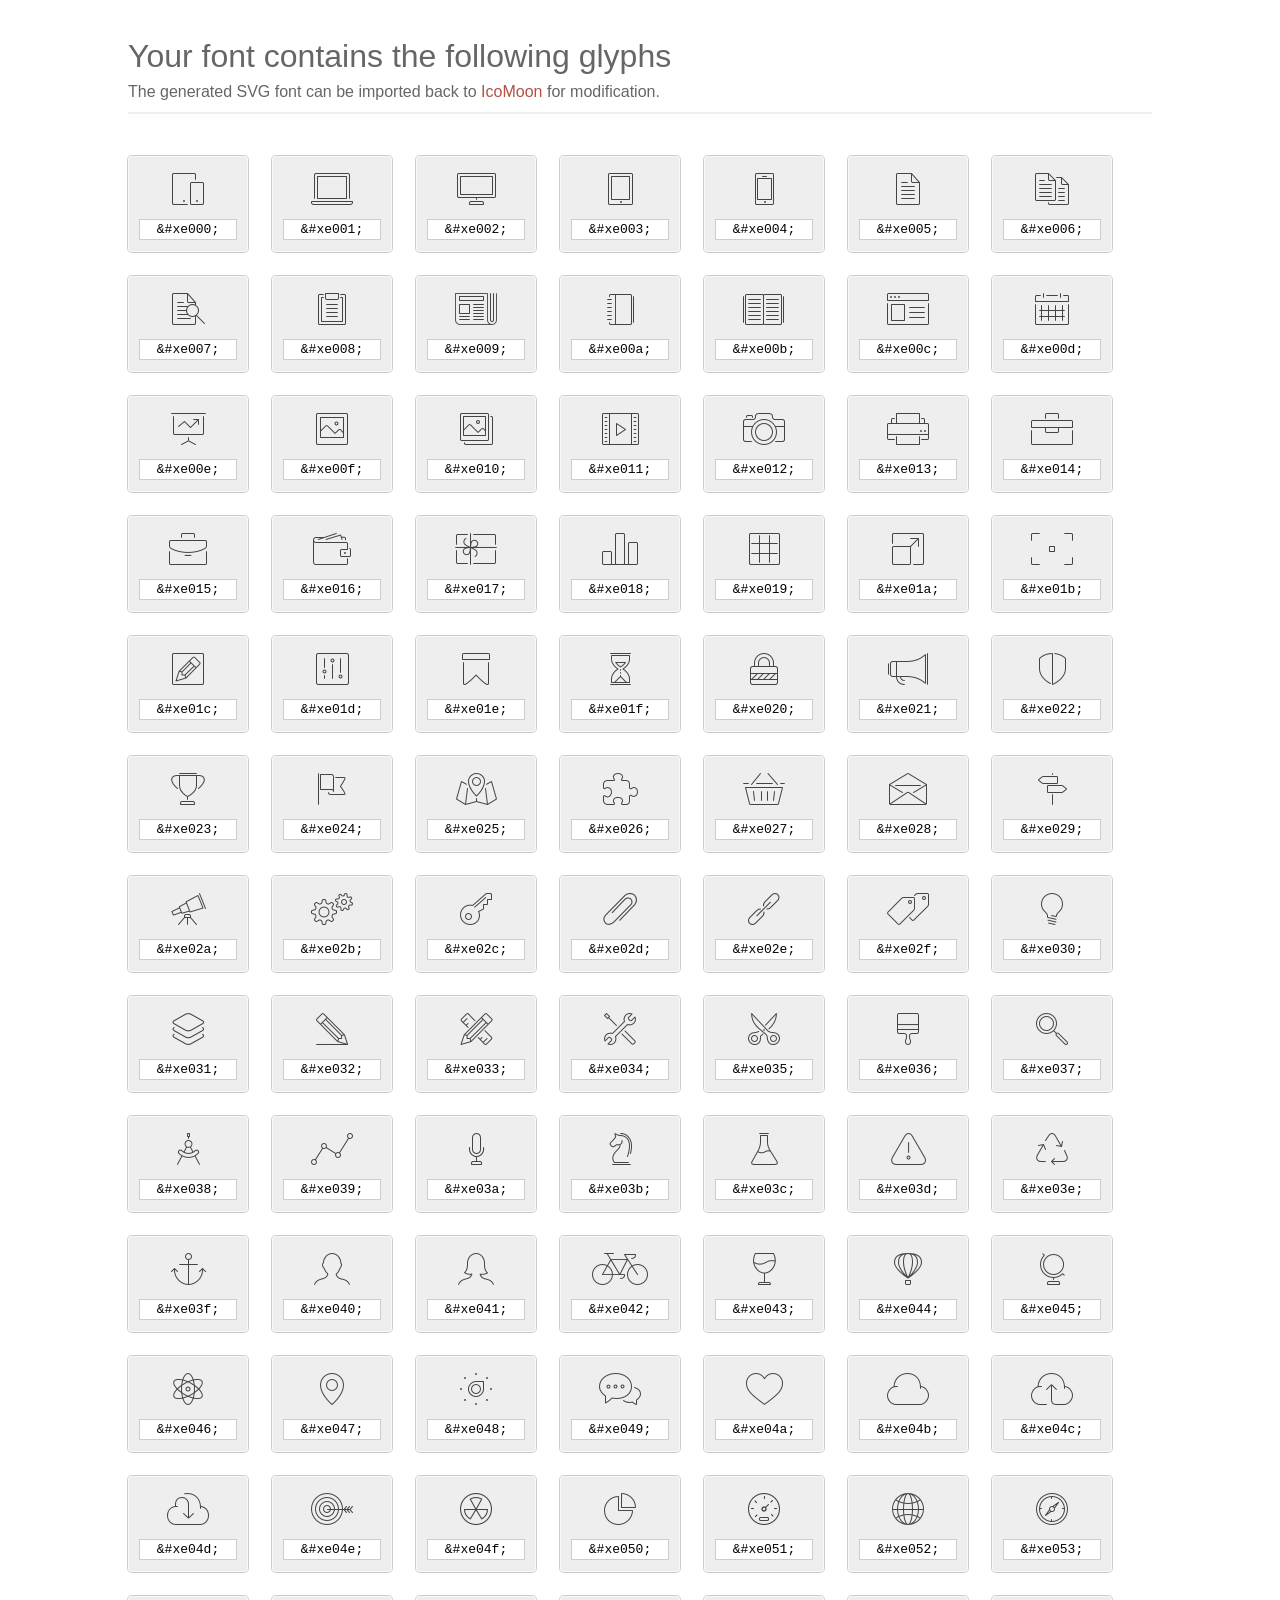
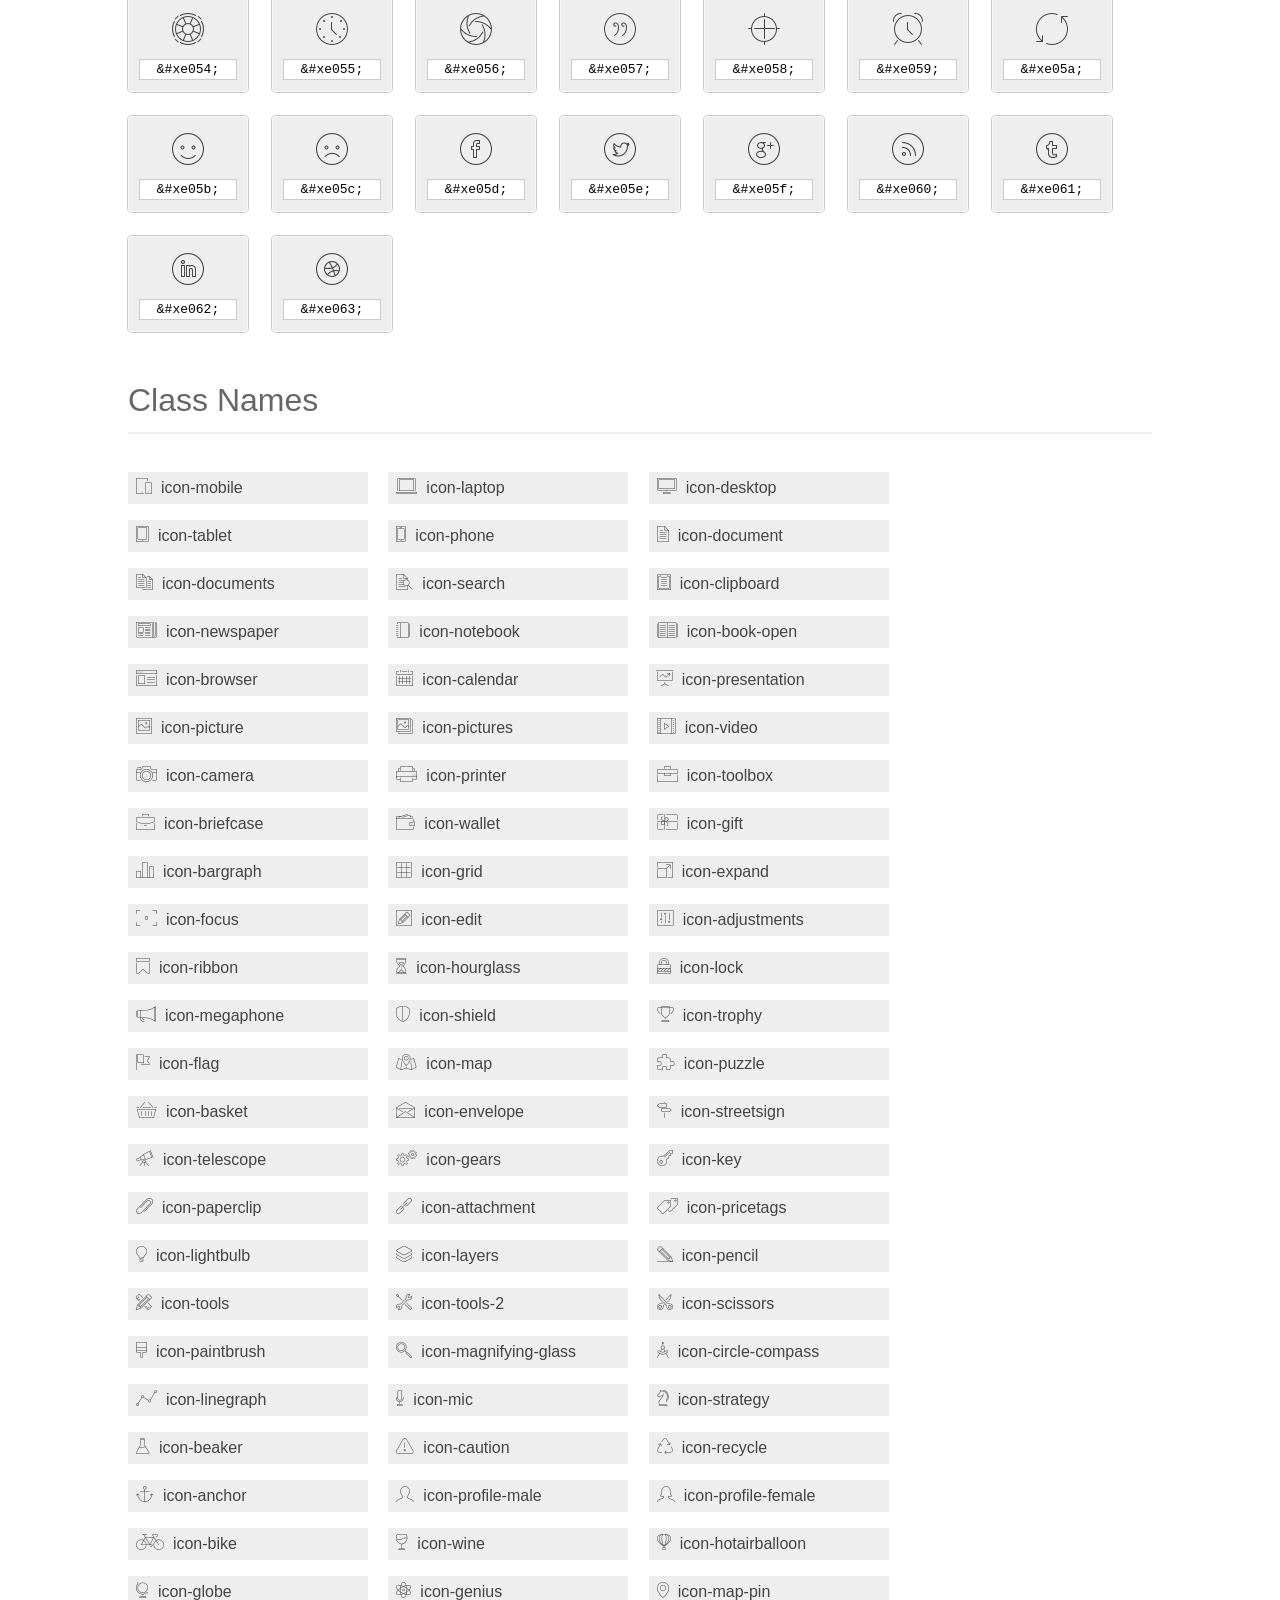
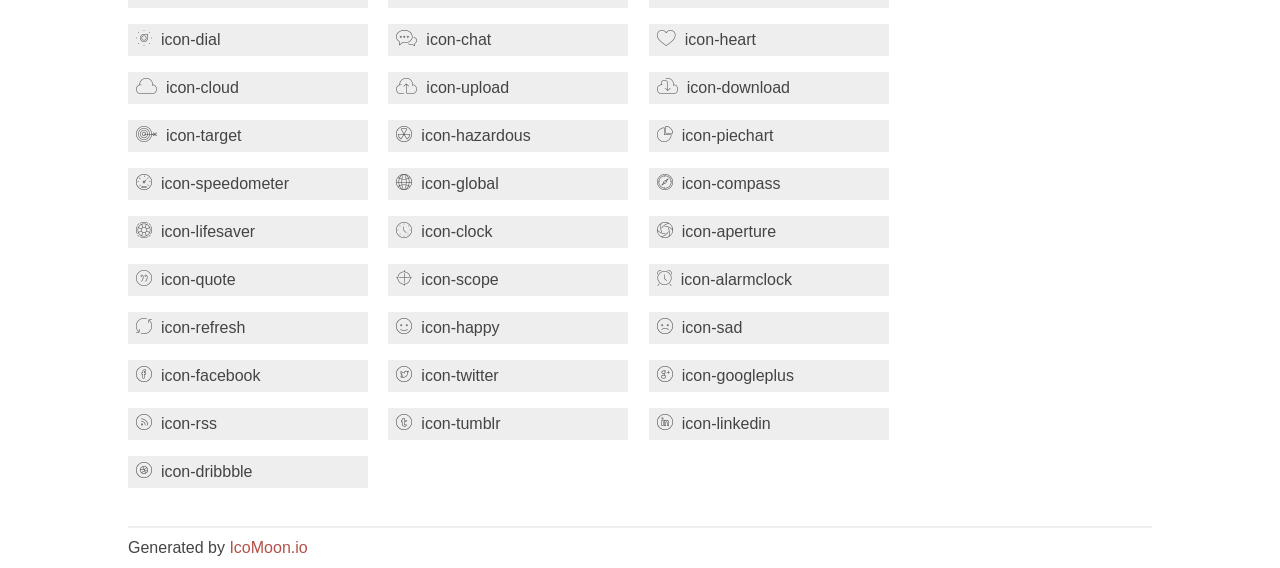
<file: fonts/et-line-font/index.html>
<!doctype html>
<html>
<head>
<title>Your Font/Glyphs</title>
<link rel="stylesheet" href="style.css" />
<!--[if lte IE 7]><script src="lte-ie7.js"></script><![endif]-->
<style>
	section, header, footer {display: block;}
	body {
		font-family: sans-serif;
		color: #444;
		line-height: 1.5;
		font-size: 1em;
	}
	* {
		-moz-box-sizing: border-box;
		-webkit-box-sizing: border-box;
		box-sizing: border-box;
		margin: 0;
		padding: 0;
	}
	.glyph {
		font-size: 16px;
		float: left;
		text-align: center;
		background: #eee;
		padding: .75em;
		margin: .75em 1.5em .75em 0;
		width: 7.5em;
		border-radius: .25em;
		box-shadow: inset 0 0 0 1px #f8f8f8, 0 0 0 1px #CCC;
	}
	.glyph input {
		font-family: consolas, monospace;
		font-size: 13px;
		width: 100%;
		text-align: center;
		border: 0;
		box-shadow: 0 0 0 1px #ccc;
		padding: .125em;
	}
	.w-main {
		width: 80%;
	}
	.centered {
		margin-left: auto;
		margin-right: auto;
	}
	.fs1 {
		font-size: 2em;
	}
	header {
		margin: 2em 0;
		padding-bottom: .5em;
		color: #666;
		box-shadow: 0 2px #eee;
	}
	header h1 {
		font-size: 2em;
		font-weight: normal;
	}
	.clearfix:before, .clearfix:after { content: ""; display: table; }
	.clearfix:after, .clear { clear: both; }
	footer {
		margin-top: 2em;
		padding: .5em 0;
		box-shadow: 0 -2px #eee;
	}
	a, a:visited {
		color: #B35047;
		text-decoration: none;
	}
	a:hover, a:focus {color: #000;}
	.box1 {
		font-size: 16px;
		display: inline-block;
		width: 15em;
		padding: .25em .5em;
		background: #eee;
		margin: .5em 1em .5em 0;
	}
</style>
</head>
<body>
	<div class="w-main centered">
	<section class="mtm clearfix" id="glyphs">
	<header>
		<h1>Your font contains the following glyphs</h1>
		<p>The generated SVG font can be imported back to <a href="https://icomoon.io/app">IcoMoon</a> for modification.</p>
	</header>
	<div class="glyph">
		<div class="fs1" aria-hidden="true" data-icon="&#xe000;"></div>
		<input type="text" readonly="readonly" value="&amp;#xe000;" />
	</div>
	<div class="glyph">
		<div class="fs1" aria-hidden="true" data-icon="&#xe001;"></div>
		<input type="text" readonly="readonly" value="&amp;#xe001;" />
	</div>
	<div class="glyph">
		<div class="fs1" aria-hidden="true" data-icon="&#xe002;"></div>
		<input type="text" readonly="readonly" value="&amp;#xe002;" />
	</div>
	<div class="glyph">
		<div class="fs1" aria-hidden="true" data-icon="&#xe003;"></div>
		<input type="text" readonly="readonly" value="&amp;#xe003;" />
	</div>
	<div class="glyph">
		<div class="fs1" aria-hidden="true" data-icon="&#xe004;"></div>
		<input type="text" readonly="readonly" value="&amp;#xe004;" />
	</div>
	<div class="glyph">
		<div class="fs1" aria-hidden="true" data-icon="&#xe005;"></div>
		<input type="text" readonly="readonly" value="&amp;#xe005;" />
	</div>
	<div class="glyph">
		<div class="fs1" aria-hidden="true" data-icon="&#xe006;"></div>
		<input type="text" readonly="readonly" value="&amp;#xe006;" />
	</div>
	<div class="glyph">
		<div class="fs1" aria-hidden="true" data-icon="&#xe007;"></div>
		<input type="text" readonly="readonly" value="&amp;#xe007;" />
	</div>
	<div class="glyph">
		<div class="fs1" aria-hidden="true" data-icon="&#xe008;"></div>
		<input type="text" readonly="readonly" value="&amp;#xe008;" />
	</div>
	<div class="glyph">
		<div class="fs1" aria-hidden="true" data-icon="&#xe009;"></div>
		<input type="text" readonly="readonly" value="&amp;#xe009;" />
	</div>
	<div class="glyph">
		<div class="fs1" aria-hidden="true" data-icon="&#xe00a;"></div>
		<input type="text" readonly="readonly" value="&amp;#xe00a;" />
	</div>
	<div class="glyph">
		<div class="fs1" aria-hidden="true" data-icon="&#xe00b;"></div>
		<input type="text" readonly="readonly" value="&amp;#xe00b;" />
	</div>
	<div class="glyph">
		<div class="fs1" aria-hidden="true" data-icon="&#xe00c;"></div>
		<input type="text" readonly="readonly" value="&amp;#xe00c;" />
	</div>
	<div class="glyph">
		<div class="fs1" aria-hidden="true" data-icon="&#xe00d;"></div>
		<input type="text" readonly="readonly" value="&amp;#xe00d;" />
	</div>
	<div class="glyph">
		<div class="fs1" aria-hidden="true" data-icon="&#xe00e;"></div>
		<input type="text" readonly="readonly" value="&amp;#xe00e;" />
	</div>
	<div class="glyph">
		<div class="fs1" aria-hidden="true" data-icon="&#xe00f;"></div>
		<input type="text" readonly="readonly" value="&amp;#xe00f;" />
	</div>
	<div class="glyph">
		<div class="fs1" aria-hidden="true" data-icon="&#xe010;"></div>
		<input type="text" readonly="readonly" value="&amp;#xe010;" />
	</div>
	<div class="glyph">
		<div class="fs1" aria-hidden="true" data-icon="&#xe011;"></div>
		<input type="text" readonly="readonly" value="&amp;#xe011;" />
	</div>
	<div class="glyph">
		<div class="fs1" aria-hidden="true" data-icon="&#xe012;"></div>
		<input type="text" readonly="readonly" value="&amp;#xe012;" />
	</div>
	<div class="glyph">
		<div class="fs1" aria-hidden="true" data-icon="&#xe013;"></div>
		<input type="text" readonly="readonly" value="&amp;#xe013;" />
	</div>
	<div class="glyph">
		<div class="fs1" aria-hidden="true" data-icon="&#xe014;"></div>
		<input type="text" readonly="readonly" value="&amp;#xe014;" />
	</div>
	<div class="glyph">
		<div class="fs1" aria-hidden="true" data-icon="&#xe015;"></div>
		<input type="text" readonly="readonly" value="&amp;#xe015;" />
	</div>
	<div class="glyph">
		<div class="fs1" aria-hidden="true" data-icon="&#xe016;"></div>
		<input type="text" readonly="readonly" value="&amp;#xe016;" />
	</div>
	<div class="glyph">
		<div class="fs1" aria-hidden="true" data-icon="&#xe017;"></div>
		<input type="text" readonly="readonly" value="&amp;#xe017;" />
	</div>
	<div class="glyph">
		<div class="fs1" aria-hidden="true" data-icon="&#xe018;"></div>
		<input type="text" readonly="readonly" value="&amp;#xe018;" />
	</div>
	<div class="glyph">
		<div class="fs1" aria-hidden="true" data-icon="&#xe019;"></div>
		<input type="text" readonly="readonly" value="&amp;#xe019;" />
	</div>
	<div class="glyph">
		<div class="fs1" aria-hidden="true" data-icon="&#xe01a;"></div>
		<input type="text" readonly="readonly" value="&amp;#xe01a;" />
	</div>
	<div class="glyph">
		<div class="fs1" aria-hidden="true" data-icon="&#xe01b;"></div>
		<input type="text" readonly="readonly" value="&amp;#xe01b;" />
	</div>
	<div class="glyph">
		<div class="fs1" aria-hidden="true" data-icon="&#xe01c;"></div>
		<input type="text" readonly="readonly" value="&amp;#xe01c;" />
	</div>
	<div class="glyph">
		<div class="fs1" aria-hidden="true" data-icon="&#xe01d;"></div>
		<input type="text" readonly="readonly" value="&amp;#xe01d;" />
	</div>
	<div class="glyph">
		<div class="fs1" aria-hidden="true" data-icon="&#xe01e;"></div>
		<input type="text" readonly="readonly" value="&amp;#xe01e;" />
	</div>
	<div class="glyph">
		<div class="fs1" aria-hidden="true" data-icon="&#xe01f;"></div>
		<input type="text" readonly="readonly" value="&amp;#xe01f;" />
	</div>
	<div class="glyph">
		<div class="fs1" aria-hidden="true" data-icon="&#xe020;"></div>
		<input type="text" readonly="readonly" value="&amp;#xe020;" />
	</div>
	<div class="glyph">
		<div class="fs1" aria-hidden="true" data-icon="&#xe021;"></div>
		<input type="text" readonly="readonly" value="&amp;#xe021;" />
	</div>
	<div class="glyph">
		<div class="fs1" aria-hidden="true" data-icon="&#xe022;"></div>
		<input type="text" readonly="readonly" value="&amp;#xe022;" />
	</div>
	<div class="glyph">
		<div class="fs1" aria-hidden="true" data-icon="&#xe023;"></div>
		<input type="text" readonly="readonly" value="&amp;#xe023;" />
	</div>
	<div class="glyph">
		<div class="fs1" aria-hidden="true" data-icon="&#xe024;"></div>
		<input type="text" readonly="readonly" value="&amp;#xe024;" />
	</div>
	<div class="glyph">
		<div class="fs1" aria-hidden="true" data-icon="&#xe025;"></div>
		<input type="text" readonly="readonly" value="&amp;#xe025;" />
	</div>
	<div class="glyph">
		<div class="fs1" aria-hidden="true" data-icon="&#xe026;"></div>
		<input type="text" readonly="readonly" value="&amp;#xe026;" />
	</div>
	<div class="glyph">
		<div class="fs1" aria-hidden="true" data-icon="&#xe027;"></div>
		<input type="text" readonly="readonly" value="&amp;#xe027;" />
	</div>
	<div class="glyph">
		<div class="fs1" aria-hidden="true" data-icon="&#xe028;"></div>
		<input type="text" readonly="readonly" value="&amp;#xe028;" />
	</div>
	<div class="glyph">
		<div class="fs1" aria-hidden="true" data-icon="&#xe029;"></div>
		<input type="text" readonly="readonly" value="&amp;#xe029;" />
	</div>
	<div class="glyph">
		<div class="fs1" aria-hidden="true" data-icon="&#xe02a;"></div>
		<input type="text" readonly="readonly" value="&amp;#xe02a;" />
	</div>
	<div class="glyph">
		<div class="fs1" aria-hidden="true" data-icon="&#xe02b;"></div>
		<input type="text" readonly="readonly" value="&amp;#xe02b;" />
	</div>
	<div class="glyph">
		<div class="fs1" aria-hidden="true" data-icon="&#xe02c;"></div>
		<input type="text" readonly="readonly" value="&amp;#xe02c;" />
	</div>
	<div class="glyph">
		<div class="fs1" aria-hidden="true" data-icon="&#xe02d;"></div>
		<input type="text" readonly="readonly" value="&amp;#xe02d;" />
	</div>
	<div class="glyph">
		<div class="fs1" aria-hidden="true" data-icon="&#xe02e;"></div>
		<input type="text" readonly="readonly" value="&amp;#xe02e;" />
	</div>
	<div class="glyph">
		<div class="fs1" aria-hidden="true" data-icon="&#xe02f;"></div>
		<input type="text" readonly="readonly" value="&amp;#xe02f;" />
	</div>
	<div class="glyph">
		<div class="fs1" aria-hidden="true" data-icon="&#xe030;"></div>
		<input type="text" readonly="readonly" value="&amp;#xe030;" />
	</div>
	<div class="glyph">
		<div class="fs1" aria-hidden="true" data-icon="&#xe031;"></div>
		<input type="text" readonly="readonly" value="&amp;#xe031;" />
	</div>
	<div class="glyph">
		<div class="fs1" aria-hidden="true" data-icon="&#xe032;"></div>
		<input type="text" readonly="readonly" value="&amp;#xe032;" />
	</div>
	<div class="glyph">
		<div class="fs1" aria-hidden="true" data-icon="&#xe033;"></div>
		<input type="text" readonly="readonly" value="&amp;#xe033;" />
	</div>
	<div class="glyph">
		<div class="fs1" aria-hidden="true" data-icon="&#xe034;"></div>
		<input type="text" readonly="readonly" value="&amp;#xe034;" />
	</div>
	<div class="glyph">
		<div class="fs1" aria-hidden="true" data-icon="&#xe035;"></div>
		<input type="text" readonly="readonly" value="&amp;#xe035;" />
	</div>
	<div class="glyph">
		<div class="fs1" aria-hidden="true" data-icon="&#xe036;"></div>
		<input type="text" readonly="readonly" value="&amp;#xe036;" />
	</div>
	<div class="glyph">
		<div class="fs1" aria-hidden="true" data-icon="&#xe037;"></div>
		<input type="text" readonly="readonly" value="&amp;#xe037;" />
	</div>
	<div class="glyph">
		<div class="fs1" aria-hidden="true" data-icon="&#xe038;"></div>
		<input type="text" readonly="readonly" value="&amp;#xe038;" />
	</div>
	<div class="glyph">
		<div class="fs1" aria-hidden="true" data-icon="&#xe039;"></div>
		<input type="text" readonly="readonly" value="&amp;#xe039;" />
	</div>
	<div class="glyph">
		<div class="fs1" aria-hidden="true" data-icon="&#xe03a;"></div>
		<input type="text" readonly="readonly" value="&amp;#xe03a;" />
	</div>
	<div class="glyph">
		<div class="fs1" aria-hidden="true" data-icon="&#xe03b;"></div>
		<input type="text" readonly="readonly" value="&amp;#xe03b;" />
	</div>
	<div class="glyph">
		<div class="fs1" aria-hidden="true" data-icon="&#xe03c;"></div>
		<input type="text" readonly="readonly" value="&amp;#xe03c;" />
	</div>
	<div class="glyph">
		<div class="fs1" aria-hidden="true" data-icon="&#xe03d;"></div>
		<input type="text" readonly="readonly" value="&amp;#xe03d;" />
	</div>
	<div class="glyph">
		<div class="fs1" aria-hidden="true" data-icon="&#xe03e;"></div>
		<input type="text" readonly="readonly" value="&amp;#xe03e;" />
	</div>
	<div class="glyph">
		<div class="fs1" aria-hidden="true" data-icon="&#xe03f;"></div>
		<input type="text" readonly="readonly" value="&amp;#xe03f;" />
	</div>
	<div class="glyph">
		<div class="fs1" aria-hidden="true" data-icon="&#xe040;"></div>
		<input type="text" readonly="readonly" value="&amp;#xe040;" />
	</div>
	<div class="glyph">
		<div class="fs1" aria-hidden="true" data-icon="&#xe041;"></div>
		<input type="text" readonly="readonly" value="&amp;#xe041;" />
	</div>
	<div class="glyph">
		<div class="fs1" aria-hidden="true" data-icon="&#xe042;"></div>
		<input type="text" readonly="readonly" value="&amp;#xe042;" />
	</div>
	<div class="glyph">
		<div class="fs1" aria-hidden="true" data-icon="&#xe043;"></div>
		<input type="text" readonly="readonly" value="&amp;#xe043;" />
	</div>
	<div class="glyph">
		<div class="fs1" aria-hidden="true" data-icon="&#xe044;"></div>
		<input type="text" readonly="readonly" value="&amp;#xe044;" />
	</div>
	<div class="glyph">
		<div class="fs1" aria-hidden="true" data-icon="&#xe045;"></div>
		<input type="text" readonly="readonly" value="&amp;#xe045;" />
	</div>
	<div class="glyph">
		<div class="fs1" aria-hidden="true" data-icon="&#xe046;"></div>
		<input type="text" readonly="readonly" value="&amp;#xe046;" />
	</div>
	<div class="glyph">
		<div class="fs1" aria-hidden="true" data-icon="&#xe047;"></div>
		<input type="text" readonly="readonly" value="&amp;#xe047;" />
	</div>
	<div class="glyph">
		<div class="fs1" aria-hidden="true" data-icon="&#xe048;"></div>
		<input type="text" readonly="readonly" value="&amp;#xe048;" />
	</div>
	<div class="glyph">
		<div class="fs1" aria-hidden="true" data-icon="&#xe049;"></div>
		<input type="text" readonly="readonly" value="&amp;#xe049;" />
	</div>
	<div class="glyph">
		<div class="fs1" aria-hidden="true" data-icon="&#xe04a;"></div>
		<input type="text" readonly="readonly" value="&amp;#xe04a;" />
	</div>
	<div class="glyph">
		<div class="fs1" aria-hidden="true" data-icon="&#xe04b;"></div>
		<input type="text" readonly="readonly" value="&amp;#xe04b;" />
	</div>
	<div class="glyph">
		<div class="fs1" aria-hidden="true" data-icon="&#xe04c;"></div>
		<input type="text" readonly="readonly" value="&amp;#xe04c;" />
	</div>
	<div class="glyph">
		<div class="fs1" aria-hidden="true" data-icon="&#xe04d;"></div>
		<input type="text" readonly="readonly" value="&amp;#xe04d;" />
	</div>
	<div class="glyph">
		<div class="fs1" aria-hidden="true" data-icon="&#xe04e;"></div>
		<input type="text" readonly="readonly" value="&amp;#xe04e;" />
	</div>
	<div class="glyph">
		<div class="fs1" aria-hidden="true" data-icon="&#xe04f;"></div>
		<input type="text" readonly="readonly" value="&amp;#xe04f;" />
	</div>
	<div class="glyph">
		<div class="fs1" aria-hidden="true" data-icon="&#xe050;"></div>
		<input type="text" readonly="readonly" value="&amp;#xe050;" />
	</div>
	<div class="glyph">
		<div class="fs1" aria-hidden="true" data-icon="&#xe051;"></div>
		<input type="text" readonly="readonly" value="&amp;#xe051;" />
	</div>
	<div class="glyph">
		<div class="fs1" aria-hidden="true" data-icon="&#xe052;"></div>
		<input type="text" readonly="readonly" value="&amp;#xe052;" />
	</div>
	<div class="glyph">
		<div class="fs1" aria-hidden="true" data-icon="&#xe053;"></div>
		<input type="text" readonly="readonly" value="&amp;#xe053;" />
	</div>
	<div class="glyph">
		<div class="fs1" aria-hidden="true" data-icon="&#xe054;"></div>
		<input type="text" readonly="readonly" value="&amp;#xe054;" />
	</div>
	<div class="glyph">
		<div class="fs1" aria-hidden="true" data-icon="&#xe055;"></div>
		<input type="text" readonly="readonly" value="&amp;#xe055;" />
	</div>
	<div class="glyph">
		<div class="fs1" aria-hidden="true" data-icon="&#xe056;"></div>
		<input type="text" readonly="readonly" value="&amp;#xe056;" />
	</div>
	<div class="glyph">
		<div class="fs1" aria-hidden="true" data-icon="&#xe057;"></div>
		<input type="text" readonly="readonly" value="&amp;#xe057;" />
	</div>
	<div class="glyph">
		<div class="fs1" aria-hidden="true" data-icon="&#xe058;"></div>
		<input type="text" readonly="readonly" value="&amp;#xe058;" />
	</div>
	<div class="glyph">
		<div class="fs1" aria-hidden="true" data-icon="&#xe059;"></div>
		<input type="text" readonly="readonly" value="&amp;#xe059;" />
	</div>
	<div class="glyph">
		<div class="fs1" aria-hidden="true" data-icon="&#xe05a;"></div>
		<input type="text" readonly="readonly" value="&amp;#xe05a;" />
	</div>
	<div class="glyph">
		<div class="fs1" aria-hidden="true" data-icon="&#xe05b;"></div>
		<input type="text" readonly="readonly" value="&amp;#xe05b;" />
	</div>
	<div class="glyph">
		<div class="fs1" aria-hidden="true" data-icon="&#xe05c;"></div>
		<input type="text" readonly="readonly" value="&amp;#xe05c;" />
	</div>
	<div class="glyph">
		<div class="fs1" aria-hidden="true" data-icon="&#xe05d;"></div>
		<input type="text" readonly="readonly" value="&amp;#xe05d;" />
	</div>
	<div class="glyph">
		<div class="fs1" aria-hidden="true" data-icon="&#xe05e;"></div>
		<input type="text" readonly="readonly" value="&amp;#xe05e;" />
	</div>
	<div class="glyph">
		<div class="fs1" aria-hidden="true" data-icon="&#xe05f;"></div>
		<input type="text" readonly="readonly" value="&amp;#xe05f;" />
	</div>
	<div class="glyph">
		<div class="fs1" aria-hidden="true" data-icon="&#xe060;"></div>
		<input type="text" readonly="readonly" value="&amp;#xe060;" />
	</div>
	<div class="glyph">
		<div class="fs1" aria-hidden="true" data-icon="&#xe061;"></div>
		<input type="text" readonly="readonly" value="&amp;#xe061;" />
	</div>
	<div class="glyph">
		<div class="fs1" aria-hidden="true" data-icon="&#xe062;"></div>
		<input type="text" readonly="readonly" value="&amp;#xe062;" />
	</div>
	<div class="glyph">
		<div class="fs1" aria-hidden="true" data-icon="&#xe063;"></div>
		<input type="text" readonly="readonly" value="&amp;#xe063;" />
	</div>
	</section>
	<div class="clear"></div>
	<section class="mtm clearfix" id="glyphs">
	<header>
		<h1>Class Names</h1>
	</header>
	<span class="box1">
		<span aria-hidden="true" class="icon-mobile"></span>
		&nbsp;icon-mobile
	</span>
	<span class="box1">
		<span aria-hidden="true" class="icon-laptop"></span>
		&nbsp;icon-laptop
	</span>
	<span class="box1">
		<span aria-hidden="true" class="icon-desktop"></span>
		&nbsp;icon-desktop
	</span>
	<span class="box1">
		<span aria-hidden="true" class="icon-tablet"></span>
		&nbsp;icon-tablet
	</span>
	<span class="box1">
		<span aria-hidden="true" class="icon-phone"></span>
		&nbsp;icon-phone
	</span>
	<span class="box1">
		<span aria-hidden="true" class="icon-document"></span>
		&nbsp;icon-document
	</span>
	<span class="box1">
		<span aria-hidden="true" class="icon-documents"></span>
		&nbsp;icon-documents
	</span>
	<span class="box1">
		<span aria-hidden="true" class="icon-search"></span>
		&nbsp;icon-search
	</span>
	<span class="box1">
		<span aria-hidden="true" class="icon-clipboard"></span>
		&nbsp;icon-clipboard
	</span>
	<span class="box1">
		<span aria-hidden="true" class="icon-newspaper"></span>
		&nbsp;icon-newspaper
	</span>
	<span class="box1">
		<span aria-hidden="true" class="icon-notebook"></span>
		&nbsp;icon-notebook
	</span>
	<span class="box1">
		<span aria-hidden="true" class="icon-book-open"></span>
		&nbsp;icon-book-open
	</span>
	<span class="box1">
		<span aria-hidden="true" class="icon-browser"></span>
		&nbsp;icon-browser
	</span>
	<span class="box1">
		<span aria-hidden="true" class="icon-calendar"></span>
		&nbsp;icon-calendar
	</span>
	<span class="box1">
		<span aria-hidden="true" class="icon-presentation"></span>
		&nbsp;icon-presentation
	</span>
	<span class="box1">
		<span aria-hidden="true" class="icon-picture"></span>
		&nbsp;icon-picture
	</span>
	<span class="box1">
		<span aria-hidden="true" class="icon-pictures"></span>
		&nbsp;icon-pictures
	</span>
	<span class="box1">
		<span aria-hidden="true" class="icon-video"></span>
		&nbsp;icon-video
	</span>
	<span class="box1">
		<span aria-hidden="true" class="icon-camera"></span>
		&nbsp;icon-camera
	</span>
	<span class="box1">
		<span aria-hidden="true" class="icon-printer"></span>
		&nbsp;icon-printer
	</span>
	<span class="box1">
		<span aria-hidden="true" class="icon-toolbox"></span>
		&nbsp;icon-toolbox
	</span>
	<span class="box1">
		<span aria-hidden="true" class="icon-briefcase"></span>
		&nbsp;icon-briefcase
	</span>
	<span class="box1">
		<span aria-hidden="true" class="icon-wallet"></span>
		&nbsp;icon-wallet
	</span>
	<span class="box1">
		<span aria-hidden="true" class="icon-gift"></span>
		&nbsp;icon-gift
	</span>
	<span class="box1">
		<span aria-hidden="true" class="icon-bargraph"></span>
		&nbsp;icon-bargraph
	</span>
	<span class="box1">
		<span aria-hidden="true" class="icon-grid"></span>
		&nbsp;icon-grid
	</span>
	<span class="box1">
		<span aria-hidden="true" class="icon-expand"></span>
		&nbsp;icon-expand
	</span>
	<span class="box1">
		<span aria-hidden="true" class="icon-focus"></span>
		&nbsp;icon-focus
	</span>
	<span class="box1">
		<span aria-hidden="true" class="icon-edit"></span>
		&nbsp;icon-edit
	</span>
	<span class="box1">
		<span aria-hidden="true" class="icon-adjustments"></span>
		&nbsp;icon-adjustments
	</span>
	<span class="box1">
		<span aria-hidden="true" class="icon-ribbon"></span>
		&nbsp;icon-ribbon
	</span>
	<span class="box1">
		<span aria-hidden="true" class="icon-hourglass"></span>
		&nbsp;icon-hourglass
	</span>
	<span class="box1">
		<span aria-hidden="true" class="icon-lock"></span>
		&nbsp;icon-lock
	</span>
	<span class="box1">
		<span aria-hidden="true" class="icon-megaphone"></span>
		&nbsp;icon-megaphone
	</span>
	<span class="box1">
		<span aria-hidden="true" class="icon-shield"></span>
		&nbsp;icon-shield
	</span>
	<span class="box1">
		<span aria-hidden="true" class="icon-trophy"></span>
		&nbsp;icon-trophy
	</span>
	<span class="box1">
		<span aria-hidden="true" class="icon-flag"></span>
		&nbsp;icon-flag
	</span>
	<span class="box1">
		<span aria-hidden="true" class="icon-map"></span>
		&nbsp;icon-map
	</span>
	<span class="box1">
		<span aria-hidden="true" class="icon-puzzle"></span>
		&nbsp;icon-puzzle
	</span>
	<span class="box1">
		<span aria-hidden="true" class="icon-basket"></span>
		&nbsp;icon-basket
	</span>
	<span class="box1">
		<span aria-hidden="true" class="icon-envelope"></span>
		&nbsp;icon-envelope
	</span>
	<span class="box1">
		<span aria-hidden="true" class="icon-streetsign"></span>
		&nbsp;icon-streetsign
	</span>
	<span class="box1">
		<span aria-hidden="true" class="icon-telescope"></span>
		&nbsp;icon-telescope
	</span>
	<span class="box1">
		<span aria-hidden="true" class="icon-gears"></span>
		&nbsp;icon-gears
	</span>
	<span class="box1">
		<span aria-hidden="true" class="icon-key"></span>
		&nbsp;icon-key
	</span>
	<span class="box1">
		<span aria-hidden="true" class="icon-paperclip"></span>
		&nbsp;icon-paperclip
	</span>
	<span class="box1">
		<span aria-hidden="true" class="icon-attachment"></span>
		&nbsp;icon-attachment
	</span>
	<span class="box1">
		<span aria-hidden="true" class="icon-pricetags"></span>
		&nbsp;icon-pricetags
	</span>
	<span class="box1">
		<span aria-hidden="true" class="icon-lightbulb"></span>
		&nbsp;icon-lightbulb
	</span>
	<span class="box1">
		<span aria-hidden="true" class="icon-layers"></span>
		&nbsp;icon-layers
	</span>
	<span class="box1">
		<span aria-hidden="true" class="icon-pencil"></span>
		&nbsp;icon-pencil
	</span>
	<span class="box1">
		<span aria-hidden="true" class="icon-tools"></span>
		&nbsp;icon-tools
	</span>
	<span class="box1">
		<span aria-hidden="true" class="icon-tools-2"></span>
		&nbsp;icon-tools-2
	</span>
	<span class="box1">
		<span aria-hidden="true" class="icon-scissors"></span>
		&nbsp;icon-scissors
	</span>
	<span class="box1">
		<span aria-hidden="true" class="icon-paintbrush"></span>
		&nbsp;icon-paintbrush
	</span>
	<span class="box1">
		<span aria-hidden="true" class="icon-magnifying-glass"></span>
		&nbsp;icon-magnifying-glass
	</span>
	<span class="box1">
		<span aria-hidden="true" class="icon-circle-compass"></span>
		&nbsp;icon-circle-compass
	</span>
	<span class="box1">
		<span aria-hidden="true" class="icon-linegraph"></span>
		&nbsp;icon-linegraph
	</span>
	<span class="box1">
		<span aria-hidden="true" class="icon-mic"></span>
		&nbsp;icon-mic
	</span>
	<span class="box1">
		<span aria-hidden="true" class="icon-strategy"></span>
		&nbsp;icon-strategy
	</span>
	<span class="box1">
		<span aria-hidden="true" class="icon-beaker"></span>
		&nbsp;icon-beaker
	</span>
	<span class="box1">
		<span aria-hidden="true" class="icon-caution"></span>
		&nbsp;icon-caution
	</span>
	<span class="box1">
		<span aria-hidden="true" class="icon-recycle"></span>
		&nbsp;icon-recycle
	</span>
	<span class="box1">
		<span aria-hidden="true" class="icon-anchor"></span>
		&nbsp;icon-anchor
	</span>
	<span class="box1">
		<span aria-hidden="true" class="icon-profile-male"></span>
		&nbsp;icon-profile-male
	</span>
	<span class="box1">
		<span aria-hidden="true" class="icon-profile-female"></span>
		&nbsp;icon-profile-female
	</span>
	<span class="box1">
		<span aria-hidden="true" class="icon-bike"></span>
		&nbsp;icon-bike
	</span>
	<span class="box1">
		<span aria-hidden="true" class="icon-wine"></span>
		&nbsp;icon-wine
	</span>
	<span class="box1">
		<span aria-hidden="true" class="icon-hotairballoon"></span>
		&nbsp;icon-hotairballoon
	</span>
	<span class="box1">
		<span aria-hidden="true" class="icon-globe"></span>
		&nbsp;icon-globe
	</span>
	<span class="box1">
		<span aria-hidden="true" class="icon-genius"></span>
		&nbsp;icon-genius
	</span>
	<span class="box1">
		<span aria-hidden="true" class="icon-map-pin"></span>
		&nbsp;icon-map-pin
	</span>
	<span class="box1">
		<span aria-hidden="true" class="icon-dial"></span>
		&nbsp;icon-dial
	</span>
	<span class="box1">
		<span aria-hidden="true" class="icon-chat"></span>
		&nbsp;icon-chat
	</span>
	<span class="box1">
		<span aria-hidden="true" class="icon-heart"></span>
		&nbsp;icon-heart
	</span>
	<span class="box1">
		<span aria-hidden="true" class="icon-cloud"></span>
		&nbsp;icon-cloud
	</span>
	<span class="box1">
		<span aria-hidden="true" class="icon-upload"></span>
		&nbsp;icon-upload
	</span>
	<span class="box1">
		<span aria-hidden="true" class="icon-download"></span>
		&nbsp;icon-download
	</span>
	<span class="box1">
		<span aria-hidden="true" class="icon-target"></span>
		&nbsp;icon-target
	</span>
	<span class="box1">
		<span aria-hidden="true" class="icon-hazardous"></span>
		&nbsp;icon-hazardous
	</span>
	<span class="box1">
		<span aria-hidden="true" class="icon-piechart"></span>
		&nbsp;icon-piechart
	</span>
	<span class="box1">
		<span aria-hidden="true" class="icon-speedometer"></span>
		&nbsp;icon-speedometer
	</span>
	<span class="box1">
		<span aria-hidden="true" class="icon-global"></span>
		&nbsp;icon-global
	</span>
	<span class="box1">
		<span aria-hidden="true" class="icon-compass"></span>
		&nbsp;icon-compass
	</span>
	<span class="box1">
		<span aria-hidden="true" class="icon-lifesaver"></span>
		&nbsp;icon-lifesaver
	</span>
	<span class="box1">
		<span aria-hidden="true" class="icon-clock"></span>
		&nbsp;icon-clock
	</span>
	<span class="box1">
		<span aria-hidden="true" class="icon-aperture"></span>
		&nbsp;icon-aperture
	</span>
	<span class="box1">
		<span aria-hidden="true" class="icon-quote"></span>
		&nbsp;icon-quote
	</span>
	<span class="box1">
		<span aria-hidden="true" class="icon-scope"></span>
		&nbsp;icon-scope
	</span>
	<span class="box1">
		<span aria-hidden="true" class="icon-alarmclock"></span>
		&nbsp;icon-alarmclock
	</span>
	<span class="box1">
		<span aria-hidden="true" class="icon-refresh"></span>
		&nbsp;icon-refresh
	</span>
	<span class="box1">
		<span aria-hidden="true" class="icon-happy"></span>
		&nbsp;icon-happy
	</span>
	<span class="box1">
		<span aria-hidden="true" class="icon-sad"></span>
		&nbsp;icon-sad
	</span>
	<span class="box1">
		<span aria-hidden="true" class="icon-facebook"></span>
		&nbsp;icon-facebook
	</span>
	<span class="box1">
		<span aria-hidden="true" class="icon-twitter"></span>
		&nbsp;icon-twitter
	</span>
	<span class="box1">
		<span aria-hidden="true" class="icon-googleplus"></span>
		&nbsp;icon-googleplus
	</span>
	<span class="box1">
		<span aria-hidden="true" class="icon-rss"></span>
		&nbsp;icon-rss
	</span>
	<span class="box1">
		<span aria-hidden="true" class="icon-tumblr"></span>
		&nbsp;icon-tumblr
	</span>
	<span class="box1">
		<span aria-hidden="true" class="icon-linkedin"></span>
		&nbsp;icon-linkedin
	</span>
	<span class="box1">
		<span aria-hidden="true" class="icon-dribbble"></span>
		&nbsp;icon-dribbble
	</span>
	</section>
	<footer>
		<p>Generated by <a href="https://icomoon.io">IcoMoon.io</a></p>
	</footer>
	</div>
	<script>
	document.getElementById("glyphs").addEventListener("click", function(e) {
		var target = e.target;
		if (target.tagName === "INPUT") {
			target.select();
		}
	});
	</script>
</body>
</html>
</file>
<file: fonts/et-line-font/style.css>
@font-face {
	font-family: 'et-line';
	src:url('fonts/et-line.eot');
	src:url('fonts/et-line.eot?#iefix') format('embedded-opentype'),
		url('fonts/et-line.woff') format('woff'),
		url('fonts/et-line.ttf') format('truetype'),
		url('fonts/et-line.svg#et-line') format('svg');
	font-weight: normal;
	font-style: normal;
}

/* Use the following CSS code if you want to use data attributes for inserting your icons */
[data-icon]:before {
	font-family: 'et-line';
	content: attr(data-icon);
	speak: none;
	font-weight: normal;
	font-variant: normal;
	text-transform: none;
	line-height: 1;
	-webkit-font-smoothing: antialiased;
	-moz-osx-font-smoothing: grayscale;
	display:inline-block;
}

/* Use the following CSS code if you want to have a class per icon */
/*
Instead of a list of all class selectors,
you can use the generic selector below, but it's slower:
[class*="icon-"] {
*/
.icon-mobile, .icon-laptop, .icon-desktop, .icon-tablet, .icon-phone, .icon-document, .icon-documents, .icon-search, .icon-clipboard, .icon-newspaper, .icon-notebook, .icon-book-open, .icon-browser, .icon-calendar, .icon-presentation, .icon-picture, .icon-pictures, .icon-video, .icon-camera, .icon-printer, .icon-toolbox, .icon-briefcase, .icon-wallet, .icon-gift, .icon-bargraph, .icon-grid, .icon-expand, .icon-focus, .icon-edit, .icon-adjustments, .icon-ribbon, .icon-hourglass, .icon-lock, .icon-megaphone, .icon-shield, .icon-trophy, .icon-flag, .icon-map, .icon-puzzle, .icon-basket, .icon-envelope, .icon-streetsign, .icon-telescope, .icon-gears, .icon-key, .icon-paperclip, .icon-attachment, .icon-pricetags, .icon-lightbulb, .icon-layers, .icon-pencil, .icon-tools, .icon-tools-2, .icon-scissors, .icon-paintbrush, .icon-magnifying-glass, .icon-circle-compass, .icon-linegraph, .icon-mic, .icon-strategy, .icon-beaker, .icon-caution, .icon-recycle, .icon-anchor, .icon-profile-male, .icon-profile-female, .icon-bike, .icon-wine, .icon-hotairballoon, .icon-globe, .icon-genius, .icon-map-pin, .icon-dial, .icon-chat, .icon-heart, .icon-cloud, .icon-upload, .icon-download, .icon-target, .icon-hazardous, .icon-piechart, .icon-speedometer, .icon-global, .icon-compass, .icon-lifesaver, .icon-clock, .icon-aperture, .icon-quote, .icon-scope, .icon-alarmclock, .icon-refresh, .icon-happy, .icon-sad, .icon-facebook, .icon-twitter, .icon-googleplus, .icon-rss, .icon-tumblr, .icon-linkedin, .icon-dribbble {
	font-family: 'et-line';
	speak: none;
	font-style: normal;
	font-weight: normal;
	font-variant: normal;
	text-transform: none;
	line-height: 1;
	-webkit-font-smoothing: antialiased;
	-moz-osx-font-smoothing: grayscale;
	display:inline-block;
}
.icon-mobile:before {
	content: "\e000";
}
.icon-laptop:before {
	content: "\e001";
}
.icon-desktop:before {
	content: "\e002";
}
.icon-tablet:before {
	content: "\e003";
}
.icon-phone:before {
	content: "\e004";
}
.icon-document:before {
	content: "\e005";
}
.icon-documents:before {
	content: "\e006";
}
.icon-search:before {
	content: "\e007";
}
.icon-clipboard:before {
	content: "\e008";
}
.icon-newspaper:before {
	content: "\e009";
}
.icon-notebook:before {
	content: "\e00a";
}
.icon-book-open:before {
	content: "\e00b";
}
.icon-browser:before {
	content: "\e00c";
}
.icon-calendar:before {
	content: "\e00d";
}
.icon-presentation:before {
	content: "\e00e";
}
.icon-picture:before {
	content: "\e00f";
}
.icon-pictures:before {
	content: "\e010";
}
.icon-video:before {
	content: "\e011";
}
.icon-camera:before {
	content: "\e012";
}
.icon-printer:before {
	content: "\e013";
}
.icon-toolbox:before {
	content: "\e014";
}
.icon-briefcase:before {
	content: "\e015";
}
.icon-wallet:before {
	content: "\e016";
}
.icon-gift:before {
	content: "\e017";
}
.icon-bargraph:before {
	content: "\e018";
}
.icon-grid:before {
	content: "\e019";
}
.icon-expand:before {
	content: "\e01a";
}
.icon-focus:before {
	content: "\e01b";
}
.icon-edit:before {
	content: "\e01c";
}
.icon-adjustments:before {
	content: "\e01d";
}
.icon-ribbon:before {
	content: "\e01e";
}
.icon-hourglass:before {
	content: "\e01f";
}
.icon-lock:before {
	content: "\e020";
}
.icon-megaphone:before {
	content: "\e021";
}
.icon-shield:before {
	content: "\e022";
}
.icon-trophy:before {
	content: "\e023";
}
.icon-flag:before {
	content: "\e024";
}
.icon-map:before {
	content: "\e025";
}
.icon-puzzle:before {
	content: "\e026";
}
.icon-basket:before {
	content: "\e027";
}
.icon-envelope:before {
	content: "\e028";
}
.icon-streetsign:before {
	content: "\e029";
}
.icon-telescope:before {
	content: "\e02a";
}
.icon-gears:before {
	content: "\e02b";
}
.icon-key:before {
	content: "\e02c";
}
.icon-paperclip:before {
	content: "\e02d";
}
.icon-attachment:before {
	content: "\e02e";
}
.icon-pricetags:before {
	content: "\e02f";
}
.icon-lightbulb:before {
	content: "\e030";
}
.icon-layers:before {
	content: "\e031";
}
.icon-pencil:before {
	content: "\e032";
}
.icon-tools:before {
	content: "\e033";
}
.icon-tools-2:before {
	content: "\e034";
}
.icon-scissors:before {
	content: "\e035";
}
.icon-paintbrush:before {
	content: "\e036";
}
.icon-magnifying-glass:before {
	content: "\e037";
}
.icon-circle-compass:before {
	content: "\e038";
}
.icon-linegraph:before {
	content: "\e039";
}
.icon-mic:before {
	content: "\e03a";
}
.icon-strategy:before {
	content: "\e03b";
}
.icon-beaker:before {
	content: "\e03c";
}
.icon-caution:before {
	content: "\e03d";
}
.icon-recycle:before {
	content: "\e03e";
}
.icon-anchor:before {
	content: "\e03f";
}
.icon-profile-male:before {
	content: "\e040";
}
.icon-profile-female:before {
	content: "\e041";
}
.icon-bike:before {
	content: "\e042";
}
.icon-wine:before {
	content: "\e043";
}
.icon-hotairballoon:before {
	content: "\e044";
}
.icon-globe:before {
	content: "\e045";
}
.icon-genius:before {
	content: "\e046";
}
.icon-map-pin:before {
	content: "\e047";
}
.icon-dial:before {
	content: "\e048";
}
.icon-chat:before {
	content: "\e049";
}
.icon-heart:before {
	content: "\e04a";
}
.icon-cloud:before {
	content: "\e04b";
}
.icon-upload:before {
	content: "\e04c";
}
.icon-download:before {
	content: "\e04d";
}
.icon-target:before {
	content: "\e04e";
}
.icon-hazardous:before {
	content: "\e04f";
}
.icon-piechart:before {
	content: "\e050";
}
.icon-speedometer:before {
	content: "\e051";
}
.icon-global:before {
	content: "\e052";
}
.icon-compass:before {
	content: "\e053";
}
.icon-lifesaver:before {
	content: "\e054";
}
.icon-clock:before {
	content: "\e055";
}
.icon-aperture:before {
	content: "\e056";
}
.icon-quote:before {
	content: "\e057";
}
.icon-scope:before {
	content: "\e058";
}
.icon-alarmclock:before {
	content: "\e059";
}
.icon-refresh:before {
	content: "\e05a";
}
.icon-happy:before {
	content: "\e05b";
}
.icon-sad:before {
	content: "\e05c";
}
.icon-facebook:before {
	content: "\e05d";
}
.icon-twitter:before {
	content: "\e05e";
}
.icon-googleplus:before {
	content: "\e05f";
}
.icon-rss:before {
	content: "\e060";
}
.icon-tumblr:before {
	content: "\e061";
}
.icon-linkedin:before {
	content: "\e062";
}
.icon-dribbble:before {
	content: "\e063";
}
</file>
